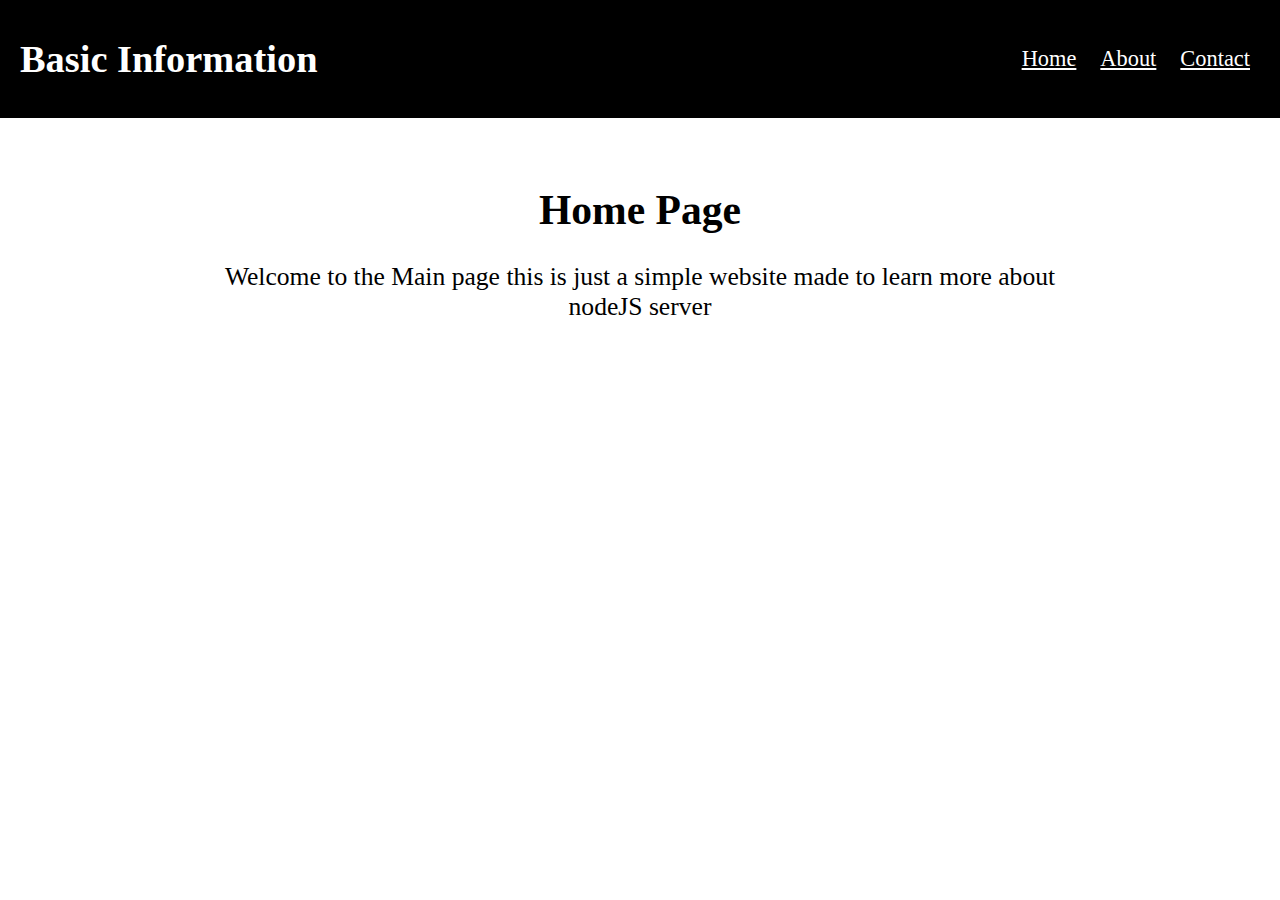
<file: pages/index.html>
<!DOCTYPE html>
<html lang="en">

<head>
    <meta charset="UTF-8">
    <meta http-equiv="X-UA-Compatible" content="IE=edge">
    <meta name="viewport" content="width=device-width, initial-scale=1.0">
    <title>Home</title>
    <link rel="stylesheet" href="styles/style.css">
</head>

<body>
    <nav>
        <h1>Basic Information</h1>
        <ul>
            <li><a href="/">Home</a></li>
            <li><a href="/about.html">About</a></li>
            <li><a href="/contact-me.html">Contact</a></li>
        </ul>
    </nav>

    <main>
        <h1>Home Page</h1>
        <p>Welcome to the Main page this is just a simple website made to learn more about nodeJS server</p>
    </main>
</body>

</html>
</file>
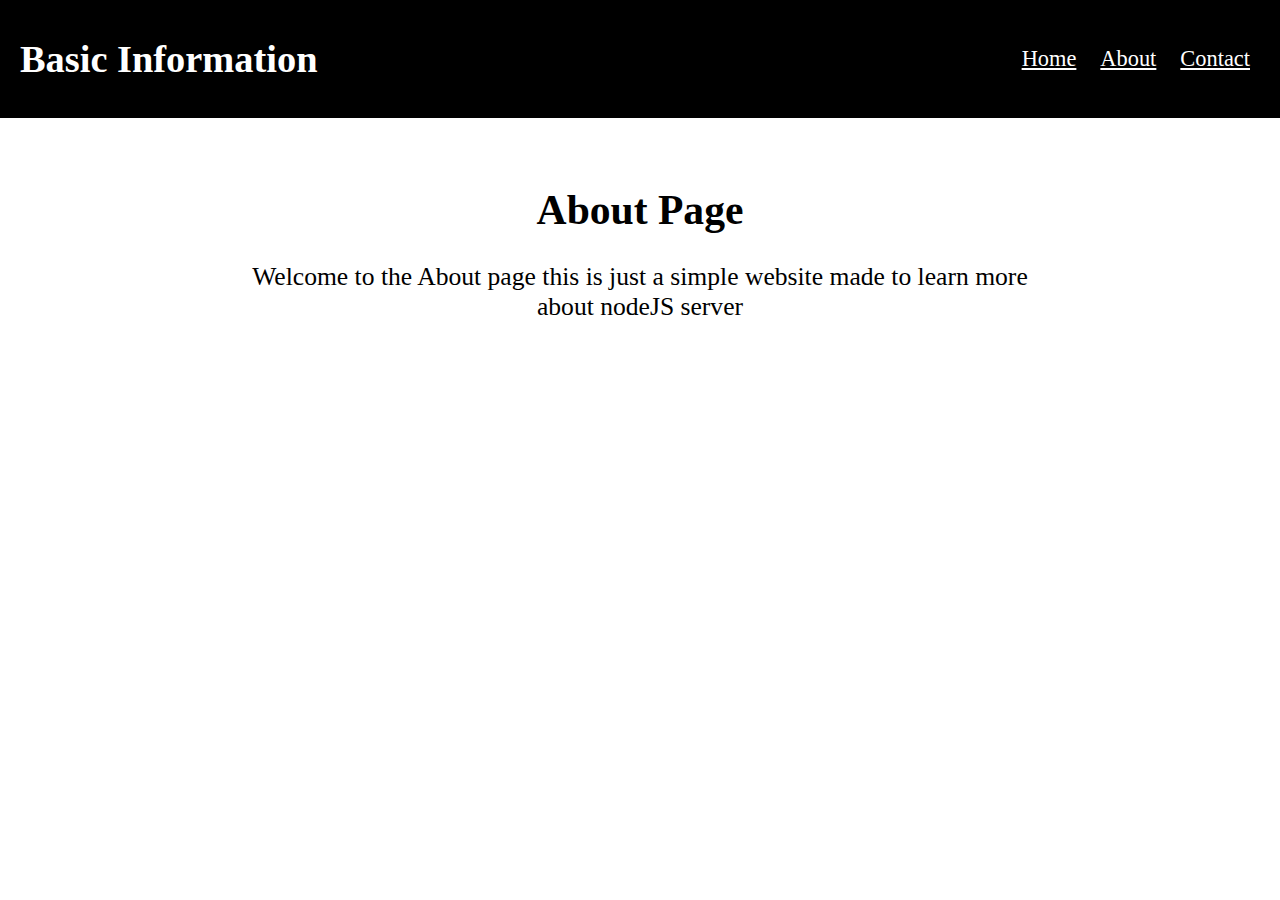
<file: pages/about.html>
<!DOCTYPE html>
<html lang="en">

<head>
    <meta charset="UTF-8">
    <meta http-equiv="X-UA-Compatible" content="IE=edge">
    <meta name="viewport" content="width=device-width, initial-scale=1.0">
    <title>About</title>
    <link rel="stylesheet" href="styles/style.css">
</head>

<body>
    <nav>
        <h1>Basic Information</h1>
        <ul>
            <li><a href="/">Home</a></li>
            <li><a href="/about.html">About</a></li>
            <li><a href="/contact-me.html">Contact</a></li>
        </ul>
    </nav>

    <main>
        <h1>About Page</h1>
        <p>Welcome to the About page this is just a simple website made to learn more about nodeJS server</p>
    </main>
</body>

</html>
</file>
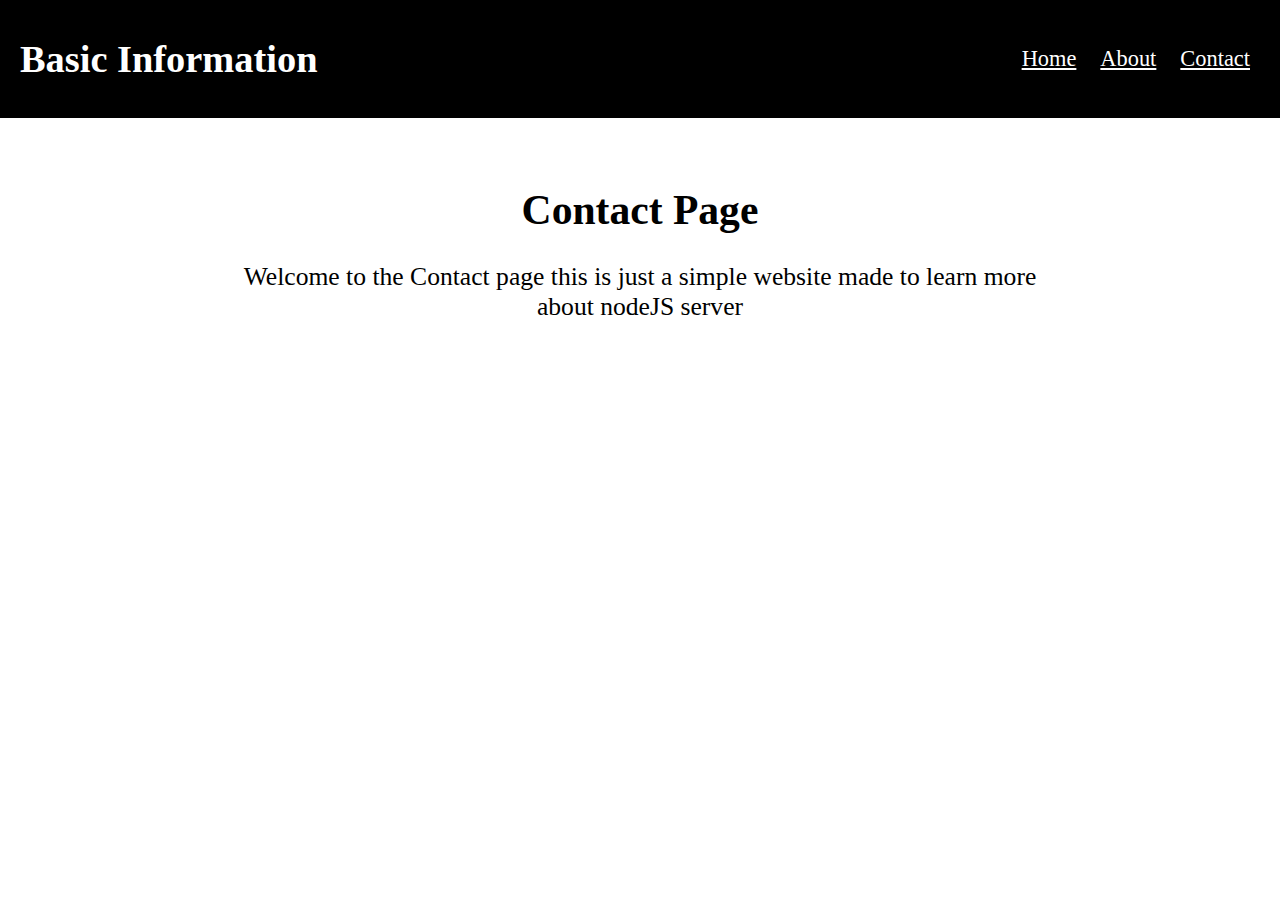
<file: pages/contact-me.html>
<!DOCTYPE html>
<html lang="en">

<head>
    <meta charset="UTF-8">
    <meta http-equiv="X-UA-Compatible" content="IE=edge">
    <meta name="viewport" content="width=device-width, initial-scale=1.0">
    <title>Contact</title>
    <link rel="stylesheet" href="styles/style.css">
</head>

<body>
    <nav>
        <h1>Basic Information</h1>
        <ul>
            <li><a href="/">Home</a></li>
            <li><a href="/about.html">About</a></li>
            <li><a href="/contact-me.html">Contact</a></li>
        </ul>
    </nav>

    <main>
        <h1>Contact Page</h1>
        <p>Welcome to the Contact page this is just a simple website made to learn more about nodeJS server</p>
    </main>
</body>

</html>
</file>
<file: pages/styles/style.css>
*,
*::after,
*::before {
  box-sizing: border-box;
}

body {
  padding: 0;
  margin: 0;
}

ul {
  padding: 0;
}

nav {
  display: flex;
  flex-wrap: wrap;
  align-items: center;
  justify-content: center;
  flex-flow: column;
  padding: 20px;
  background-color: black;
}

@media screen and (min-width: 768px) {
  nav {
    flex-flow: row;
    justify-content: space-between;
  }
}

nav h1 {
  margin: 0;
  color: white;
  font-size: 2.4rem;
}

nav ul li {
  display: inline-block;
  padding: 10px;
  transition: all 0.3s ease-in-out;
}

nav ul li a {
  font-size: 1.4rem;
  color: white;
}

nav ul li:hover {
  transform: scale(1.2);
}

main {
  text-align: center;
  padding-top: 40px;
}

main h1 {
  font-size: 2.6rem;
}

main p {
  margin: auto;
  font-size: 1.6rem;
  max-width: 65ch;
}

.error h1 {
  color: red;
}

.error p {
  margin-bottom: 35px;
}

.error a {
  text-decoration: none;
  font-size: 1.2rem;
}

.error a:hover {
  color: red;
}
</file>
